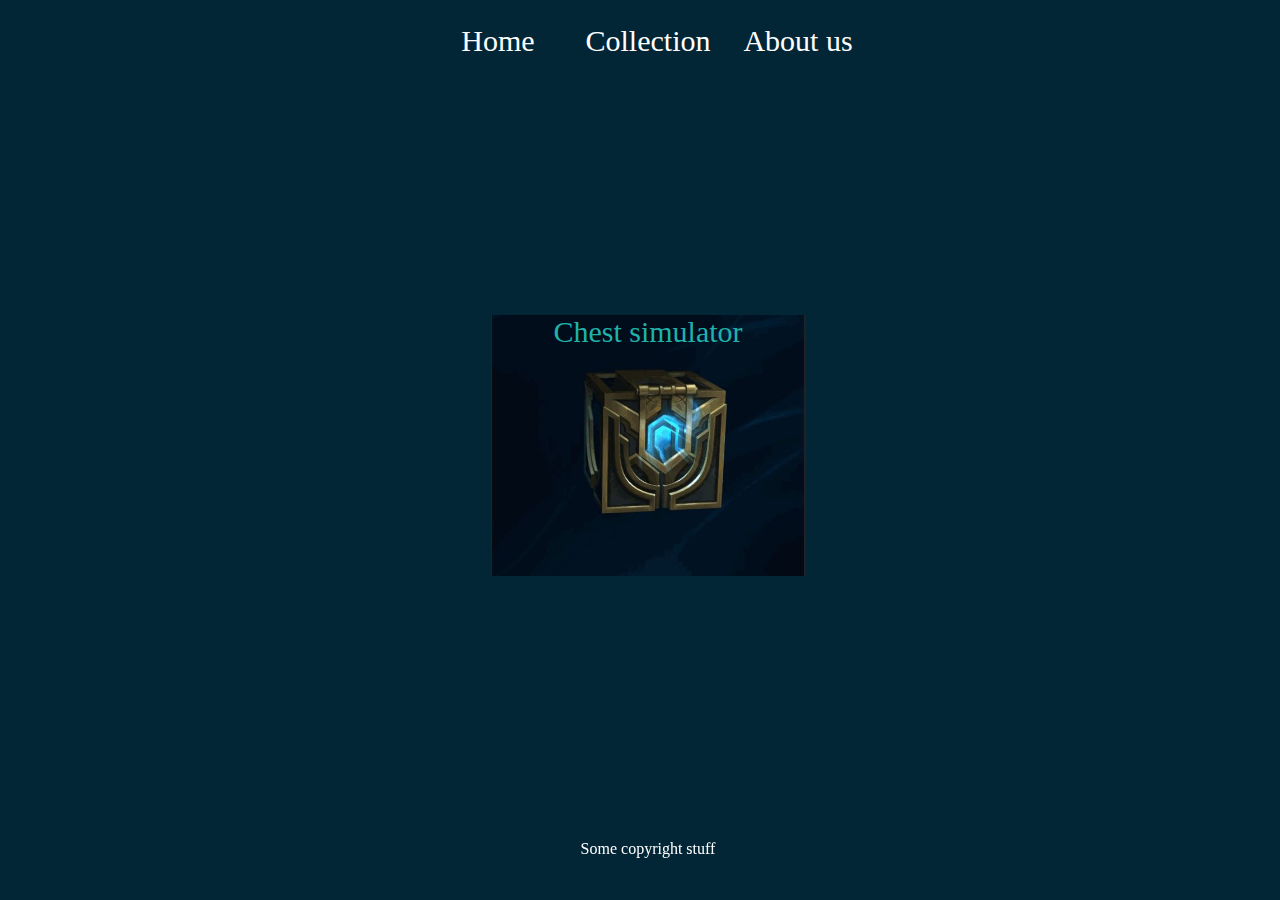
<file: index.html>
<!DOCTYPE html>
<html>
    <link rel="stylesheet" href="style.css">
<title>Test your luck!</title>
<body>   
       <header class="nav">
           <div class="navcontainer">
            <button class="navbutton"><a href="index.html">Home</a></button>
            <button class="navbutton"><a href="collection.html">Collection</a></button>
            <button class="navbutton"><a href="aboutus.html">About us</a></button>
           </div>
        </header>
    <div class="iconbox">
       <div id="icons">
        <div class="animicons">Chest simulator</div>
        
       </div>
    </div>
    <footer>Some copyright stuff</footer>

</body>

</html>
</file>
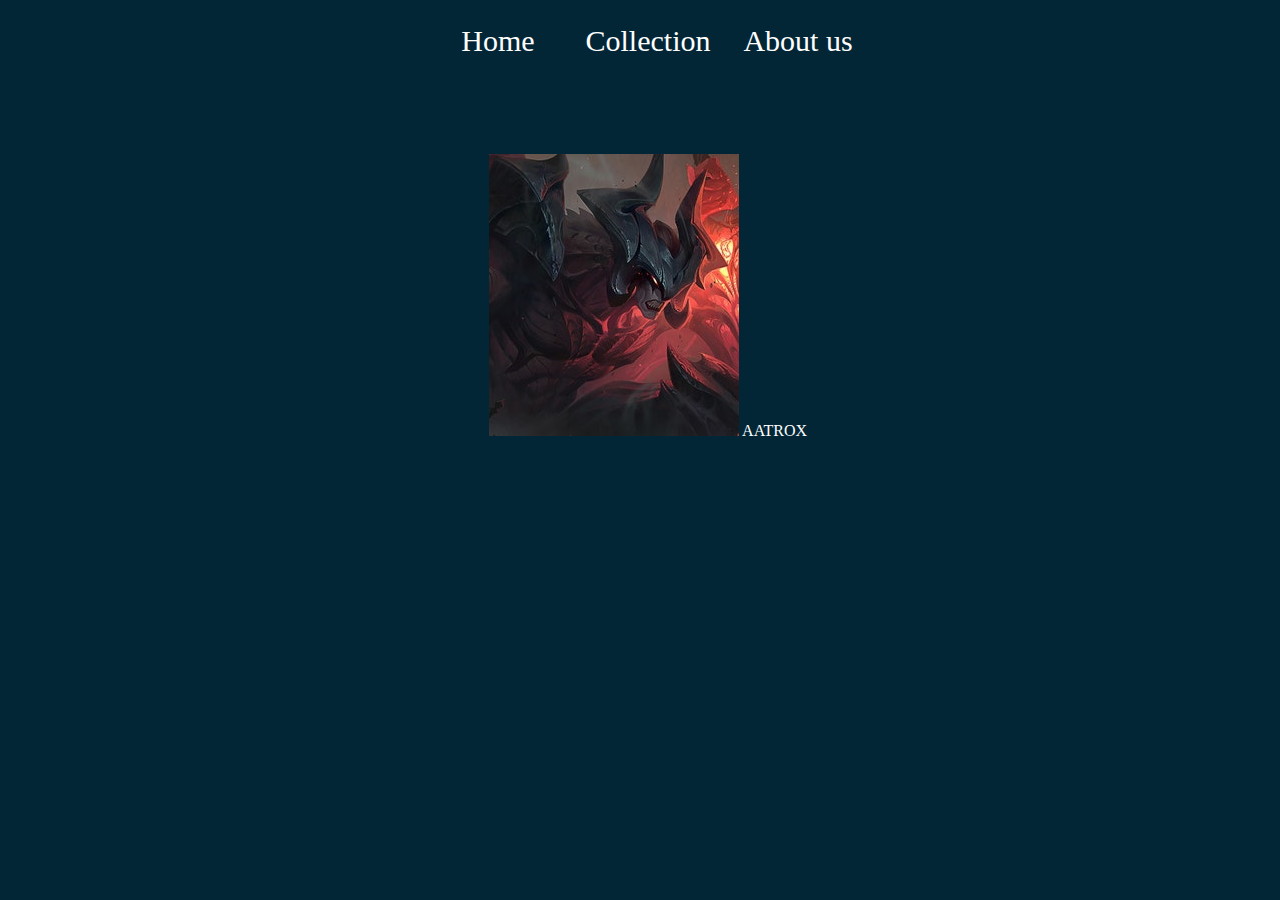
<file: collection.html>
<!DOCTYPE html>
<html>
    <link rel="stylesheet" href="style.css">
    <title>Know your skins</title>
    <body>
        <header class="nav">
            <div class="navcontainer">
            <button class="navbutton"><a href="index.html">Home</a></button>
            <button class="navbutton"><a href="collection.html">Collection</a></button>
            <button class="navbutton"><a href="aboutus.html">About us</a></button>
            </div>
        </header>
        <link rel="stylesheet" href="colstyle.css">
            <div class="skincontent">
                <a class="champbox">
                      <span>
                          <img src="images/forchamp/aatrox.jpg" alt="aatrox">
                      </span>
                      <span class="champname">
                        <span class="textstyle">AATROX</span>
                    </span>
                </a>
            </div>
    </body>
</html>
</file>
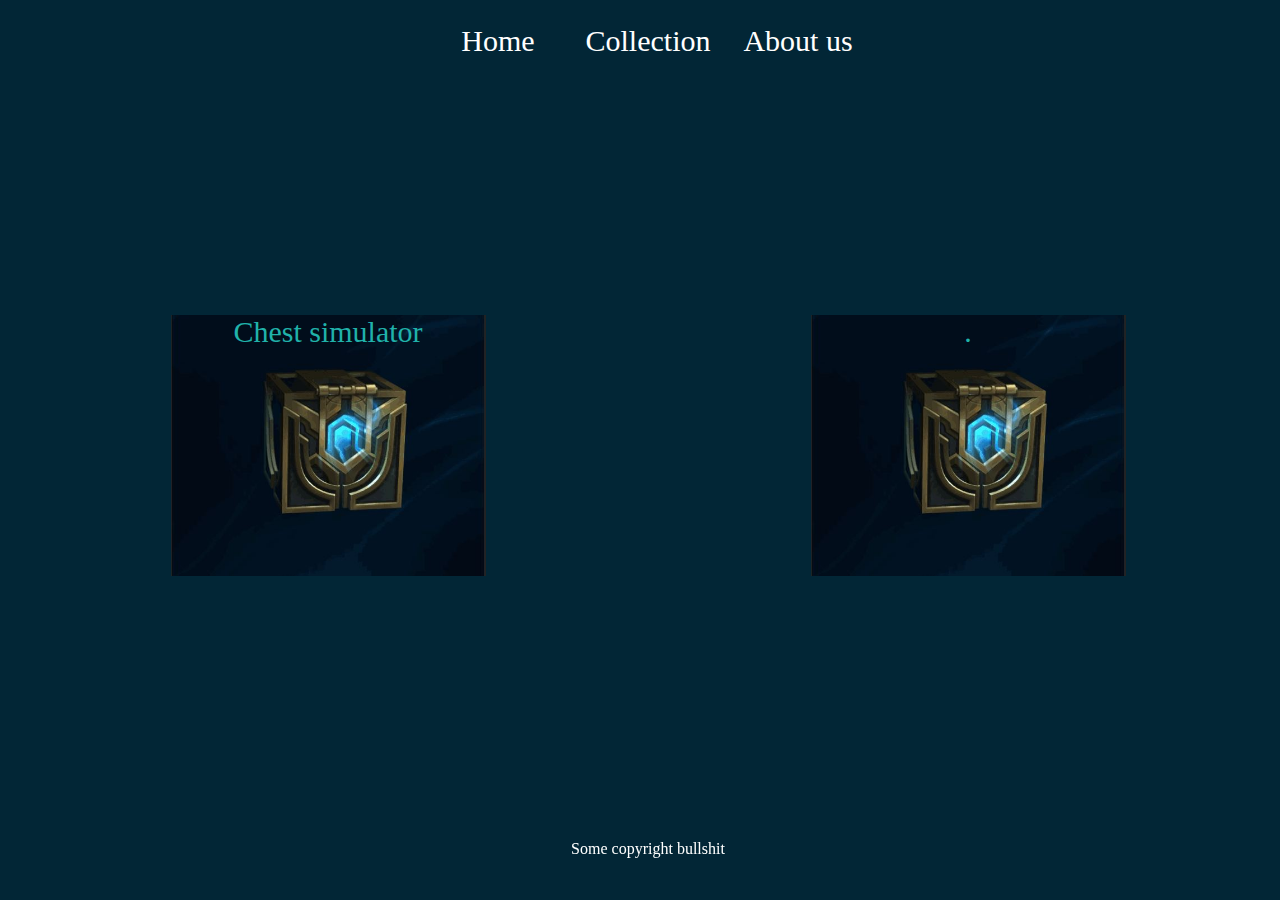
<file: home.html>
<!DOCTYPE html>
<html>
    <link rel="stylesheet" href="style.css">
<title>Test your luck!</title>
<body>   
       <header class="nav">
           <div class="navcontainer">
            <button class="navbutton"><a href="home.html">Home</a></button>
            <button class="navbutton"><a href="collection.html">Collection</a></button>
            <button class="navbutton"><a href="aboutus.html">About us</a></button>
           </div>
        </header>
    <div class="iconbox">
       <div id="icons">
        <div class="animicons">Chest simulator</div>
        <div class="animicons">.</div>
       </div>
    </div>
    <footer>Some copyright bullshit</footer>

</body>

</html>
</file>
<file: style.css>
.nav{
    position: fixed;
    width: 100%;
    height:66px ;
    background-color:#022636;
    border-style: outset;
    border-style: none;
    min-width: 100%;
    min-height:66px ;
    
      
}
body{
    background-color: #022636;
}
 .navbutton{
    text-align: center;
    background-color: #022636;
    text-align: center;
    width: 150px;
    height: 66px;
    border-style: none;
    font-family:fantasy;
    font-size: inherit;  
    font-size: 30px;
    color:white;
    

    
}
.navcontainer{
    
    display: flex;
    align-items: flex-start;
    justify-content:center ;
  
    
}
.navbutton:hover{
    background-color:#197391;
    border-style:unset;
    color: white;
}

footer{
    position: fixed;
    bottom: 0px;
    height: 60px;
    width: 100%;
    text-align: center;
    color: white;
}
.iconbox{
    width: 100%;
    height: 30%;
    position: absolute;
    top: 35%; 
}
#icons{
    display: flex;
    flex-direction: row;
    justify-content: space-around;

}
.animicons{
    background-color: ivory;
    width:35vh;
    height:29vh;
    background-image: url(images/Capture.JPG);
    background-repeat: no-repeat;
    background-size:35vh;
    background-position: center;
    font-family: fantasy;
    color: lightseagreen;
    text-align:center;
    font-size: 30px;
    border-style: none;
    
    
}
.animicons:hover{
    background-color: ivory;
    width:35vh;
    height:29vh;
    background-image: url(images/ezgif.com-gif-maker.gif);
    background-repeat: no-repeat;
    background-size:35vh;
    background-position: center;
    letter-spacing: 0.08em;
    cursor:pointer;
    transition: .5s ease;

    
}
a{
    text-decoration: none;
    color: white;
}
</file>
<file: colstyle.css>
.skincontent{
    
    margin:5%;
    display: grid;
    grid-template-columns: 1fr 1fr 1fr 1fr 1fr 1fr 1fr 1fr;
    grid-template-rows: repeat();
    grid-row-gap: 20px;
    display: flex;
    justify-content: space-around;
    background-color: #022636;
    position:absolute;
    flex-wrap: wrap;
    top:10vh;
    height: fit-content;
    width:90%; 
}
</file>
